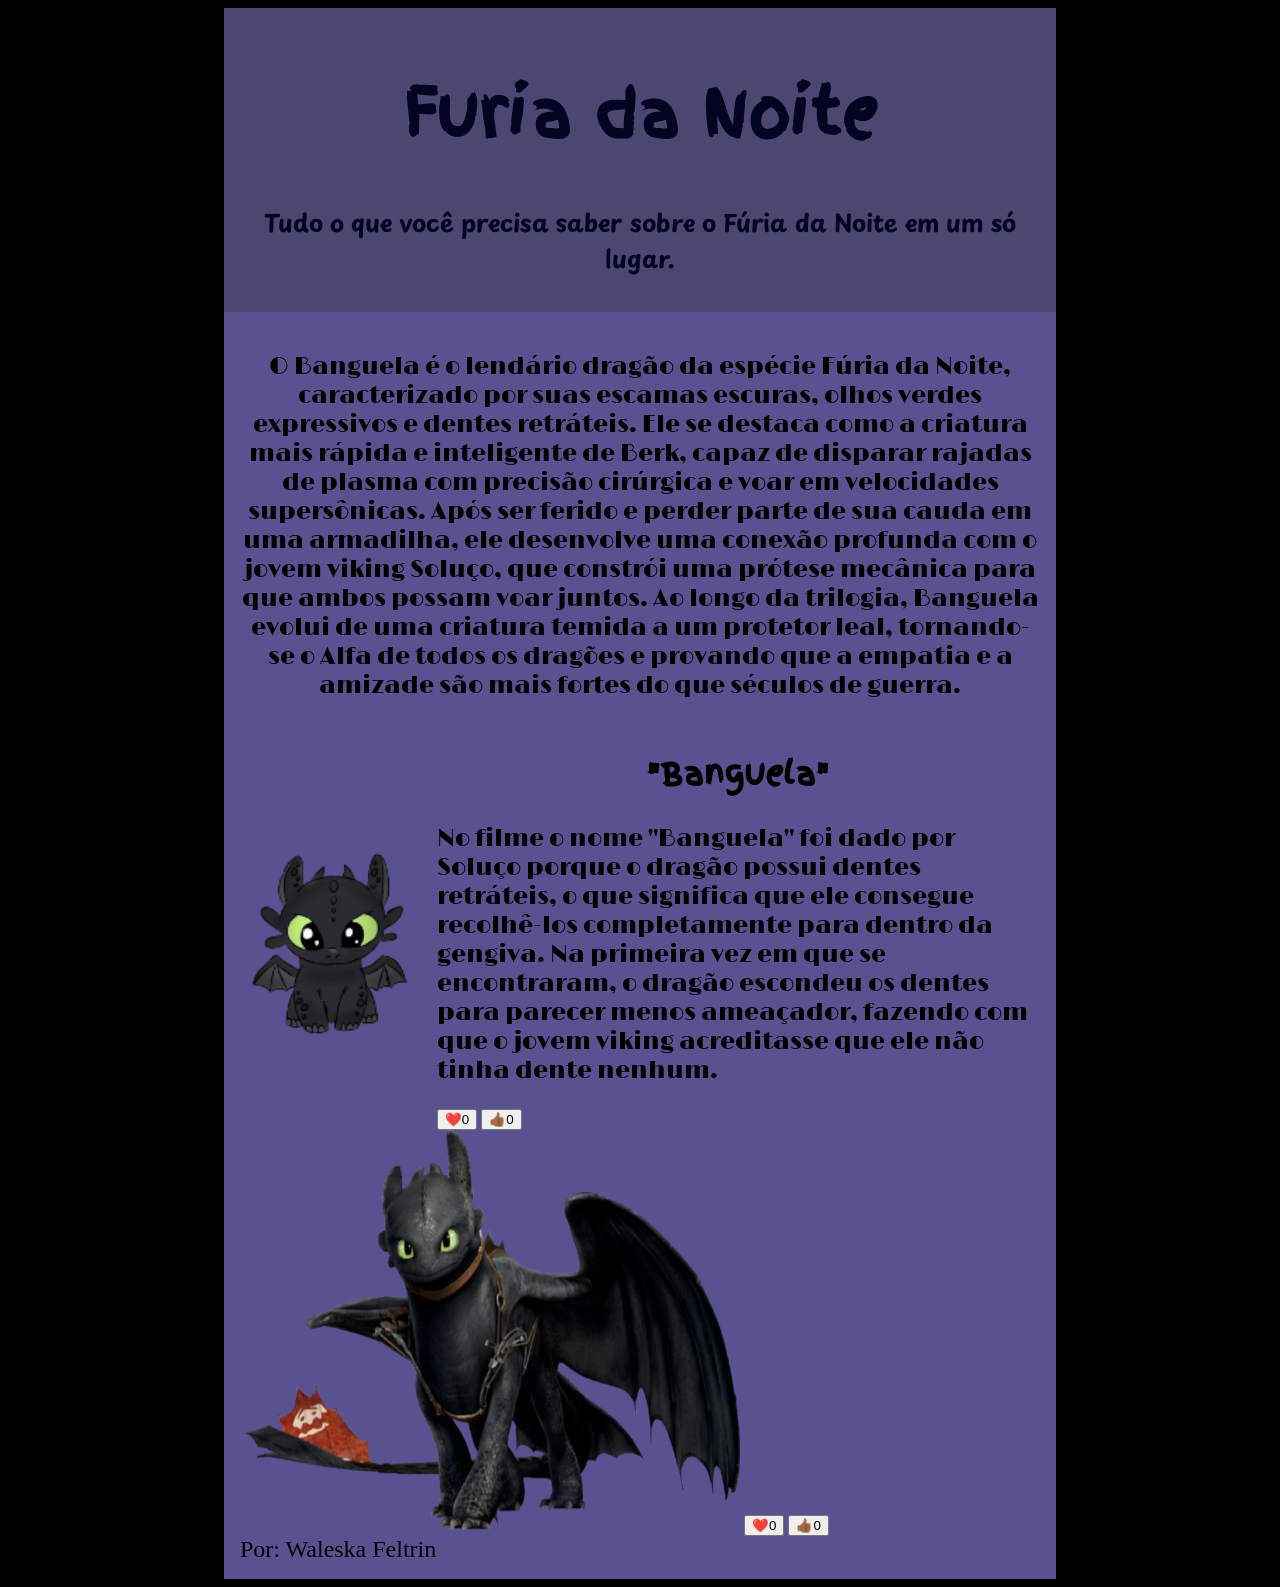
<file: index.html>
<!DOCTYPE html>
<html lang="pt-br">
<head>
    <meta charset="UTF-8">
    <meta http-equiv="X-UA-Compatible" content="IE=edge">
    <meta name="viewport" content="width=device-width, initial-scale=1.0">
    <title>furia da noite</title>
    <link rel="stylesheet" href="style.css">
</head>

 <body class="corpo"> 

<header>
    <h1 class="titulo">Furia da Noite</h1>
    <h2 class="subtitulo">Tudo o que você precisa saber sobre o Fúria da Noite em um só lugar.</h2>
</header>

   <main>
    <p class="texto-1">O Banguela é o lendário dragão da espécie Fúria da Noite, caracterizado por suas escamas escuras, olhos verdes expressivos e dentes retráteis. 
        Ele se destaca como a criatura mais rápida e inteligente de Berk, capaz de disparar rajadas de plasma com precisão cirúrgica e voar em velocidades supersônicas. 
        Após ser ferido e perder parte de sua cauda em uma armadilha, ele desenvolve uma conexão profunda com o jovem viking Soluço, 
        que constrói uma prótese mecânica para que ambos possam voar juntos. Ao longo da trilogia, Banguela evolui de uma criatura temida a um protetor leal, 
        tornando-se o Alfa de todos os dragões e provando que a empatia e a amizade são mais fortes do que séculos de guerra.</p>
        
        
        <article>
            <img src="transferir (1).png" alt="">
            <div>
                <h2 class="banguela">"Banguela"</h2>
                <p class="titulo-2">No filme o nome "Banguela" foi dado por Soluço porque o dragão 
                    possui dentes retráteis, 
                    o que significa que ele consegue recolhê-los completamente 
                    para dentro da gengiva. Na primeira vez em que se encontraram, 
                    o dragão escondeu os dentes para parecer menos ameaçador, fazendo 
                    com que o jovem viking acreditasse que ele não tinha dente nenhum.</p>
                    <button>❤️​<span>0</span></button>
                    <button>👍🏾<span>0</span></button>

                  </div>

        </article>

        <img class="imagem" src="download.png" alt="">
        <button>❤️​<span>0</span></button>
        <button>👍🏾<span>0</span></button>

        <footer class="assinatura">Por: Waleska Feltrin </footer>
        
    </main>
    
    
 </body>

 <script>
    const botoes = document.querySelectorAll("button");
    botoes.forEach(function(botao) {
        let curtiu = false;
        botao.addEventListener("click", botaoClicado);
        function botaoClicado(){
            console.log("fui clicado");
            let texto = botao.querySelector("span");
            if(curtiu === false){
                texto.textContent++;
                curtiu = true;
            } else{
                texto.textContent--;
                curtiu = false;
            }
        }
    } )
    
</script>

</html>
</file>
<file: style.css>
@import url('https://fonts.googleapis.com/css2?family=Limelight&display=swap');
@import url('https://fonts.googleapis.com/css2?family=Covered+By+Your+Grace&display=swap');
@import url('https://fonts.googleapis.com/css2?family=Playpen+Sans:wght@100..800&display=swap');
@import url('https://fonts.googleapis.com/css2?family=Finger+Paint&display=swap');


.titulo{
    color: rgb(2, 4, 34);
    text-align: center ;
    font-family: Finger Paint;
    font-size: 400%;
}

.subtitulo{
    color: rgb(2, 4, 34);
    text-align: center;
    font-family: Playpen Sans;
    font-size: 150%;
}

.corpo{
    background-color: rgb(0, 0, 0);
}

.texto-1{
    color: rgb(0, 0, 0);
    text-align: center;
    font-size: 150%;
    font-family: limelight;
}

header{
    background-color: rgba(124, 118, 185, 0.603);
    color: blue;
    text-align: center;
    max-width: 800px;
    margin: 0 auto;
    padding: 16px;
}

main{
    background-color: rgba(147, 137, 238, 0.603);
    color: rgb(0, 0, 0);
    max-width: 800px;
    margin: 0 auto;
    padding: 16px;
}

article{
    display: flex;
}

img{
    width: 400px;
    height: 350px;
}

.banguela{
    color: rgb(0, 0, 0);
    text-align: center;
    font-family: Finger Paint;
    font-size: 200%;
}

.titulo-2{
    color: black;
    font-size: 150%;
    font-family: limelight;
}

.artigo-autor{
    color: black;
    font-size: 100%;
    font-family: limelight;
}

.imagem{
    width: 500px;
    height: 400px;

}

.assinatura{
    font-size: 150%;
}
</file>
